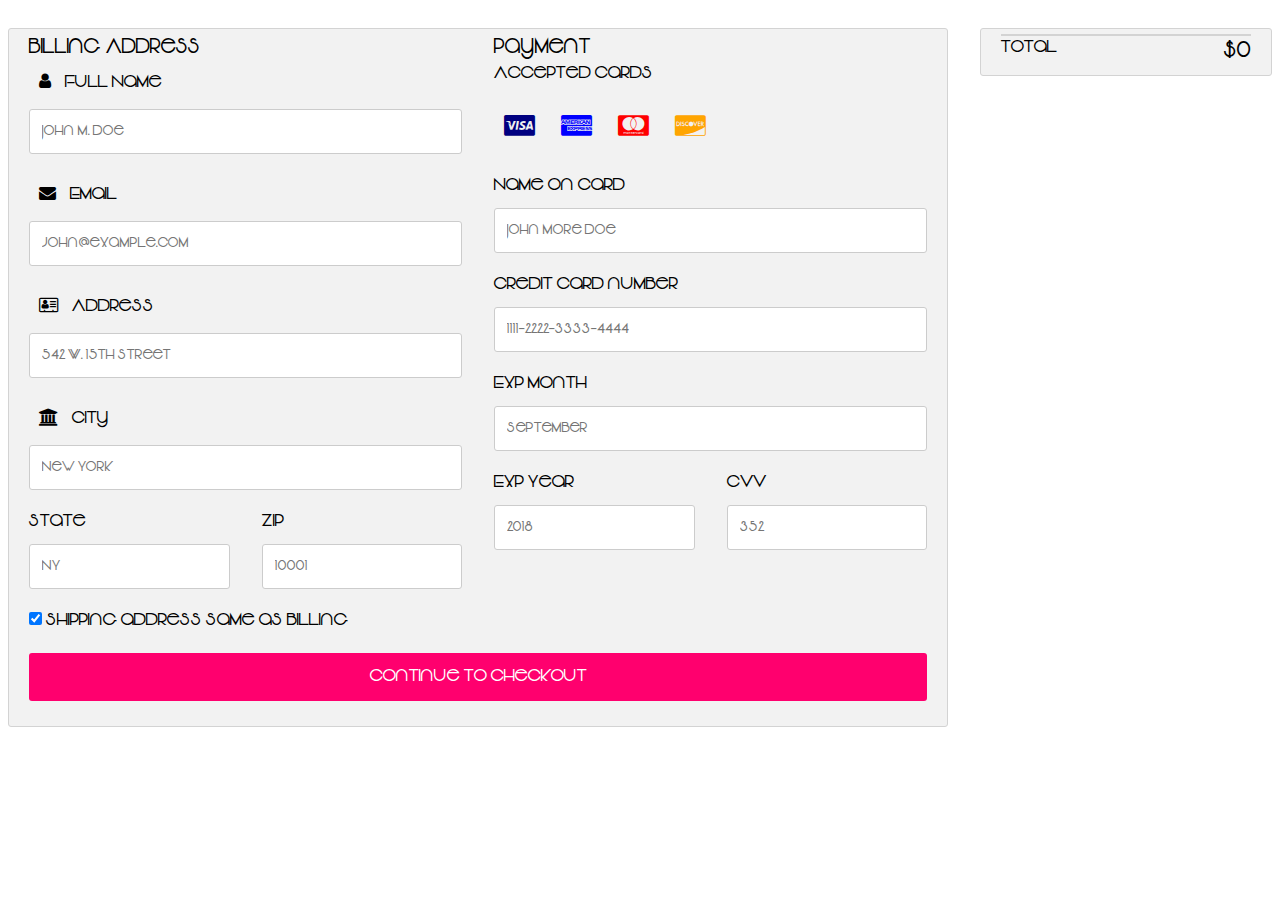
<file: checkout.html>
<!DOCTYPE html>
<html>
<head>
<meta name="viewport" content="width=device-width, initial-scale=1">
<link rel="stylesheet" href="https://cdnjs.cloudflare.com/ajax/libs/font-awesome/4.7.0/css/font-awesome.min.css">
<link rel="stylesheet" href="styles.css">
<style>
body {
  font-family: vonique;
  font-size: 17px;
  padding: 8px;
}

* {
  box-sizing: border-box;
}

.row {
  display: -ms-flexbox; /* IE10 */
  display: flex;
  -ms-flex-wrap: wrap; /* IE10 */
  flex-wrap: wrap;
  margin: 0 -16px;
}

.col-25 {
  -ms-flex: 25%; /* IE10 */
  flex: 25%;
}

.col-50 {
  -ms-flex: 50%; /* IE10 */
  flex: 50%;
}

.col-75 {
  -ms-flex: 75%; /* IE10 */
  flex: 75%;
}

.col-25,
.col-50,
.col-75 {
  padding: 0 16px;
}

.container {
  background-color: #f2f2f2;
  padding: 5px 20px 15px 20px;
  border: 1px solid lightgrey;
  border-radius: 3px;
}

input[type=text] {
  width: 100%;
  margin-bottom: 20px;
  padding: 12px;
  border: 1px solid #ccc;
  border-radius: 3px;
  font-family: vonique;
}

label {
  margin-bottom: 10px;
  display: block;
}

.icon-container {
  margin-bottom: 20px;
  padding: 7px 0;
  font-size: 24px;
}

.btn {
  background-color: #ff006e;
  color: white;
  padding: 12px;
  margin: 10px 0;
  border: none;
  width: 100%;
  border-radius: 3px;
  cursor: pointer;
  font-size: 17px;
  font-family: inherit;
}

.btn:hover {
  background-color: #f72585;
}

a {
  color: #2196F3;
}

hr {
  border: 1px solid lightgrey;
}

span.price {
  float: right;
  color: grey;
}

/* Responsive layout - when the screen is less than 800px wide, make the two columns stack on top of each other instead of next to each other (also change the direction - make the "cart" column go on top) */
@media (max-width: 800px) {
  .row {
    flex-direction: column-reverse;
  }
  .col-25 {
    margin-bottom: 20px;
  }
}
</style>
</head>
<body>


<div class="row">
  <div class="col-75">
    <div class="container">
      <form action="/action_page.php">
      
        <div class="row">
          <div class="col-50">
            <h3>Billing Address</h3>
            <label for="fname"><i class="fa fa-user"></i> Full Name</label>
            <input type="text" id="fname" name="firstname" placeholder="John M. Doe">
            <label for="email"><i class="fa fa-envelope"></i> Email</label>
            <input type="text" id="email" name="email" placeholder="john@example.com">
            <label for="adr"><i class="fa fa-address-card-o"></i> Address</label>
            <input type="text" id="adr" name="address" placeholder="542 W. 15th Street">
            <label for="city"><i class="fa fa-institution"></i> City</label>
            <input type="text" id="city" name="city" placeholder="New York">

            <div class="row">
              <div class="col-50">
                <label for="state">State</label>
                <input type="text" id="state" name="state" placeholder="NY">
              </div>
              <div class="col-50">
                <label for="zip">Zip</label>
                <input type="text" id="zip" name="zip" placeholder="10001">
              </div>
            </div>
          </div>

          <div class="col-50">
            <h3>Payment</h3>
            <label for="fname">Accepted Cards</label>
            <div class="icon-container">
              <i class="fa fa-cc-visa" style="color:navy;"></i>
              <i class="fa fa-cc-amex" style="color:blue;"></i>
              <i class="fa fa-cc-mastercard" style="color:red;"></i>
              <i class="fa fa-cc-discover" style="color:orange;"></i>
            </div>
            <label for="cname">Name on Card</label>
            <input type="text" id="cname" name="cardname" placeholder="John More Doe">
            <label for="ccnum">Credit card number</label>
            <input type="text" id="ccnum" name="cardnumber" placeholder="1111-2222-3333-4444">
            <label for="expmonth">Exp Month</label>
            <input type="text" id="expmonth" name="expmonth" placeholder="September">
            <div class="row">
              <div class="col-50">
                <label for="expyear">Exp Year</label>
                <input type="text" id="expyear" name="expyear" placeholder="2018">
              </div>
              <div class="col-50">
                <label for="cvv">CVV</label>
                <input type="text" id="cvv" name="cvv" placeholder="352">
              </div>
            </div>
          </div>
          
        </div>
        <label>
          <input type="checkbox" checked="checked" name="sameadr"> Shipping address same as billing
        </label>
        <input type="submit" value="Continue to checkout" class="btn">
      </form>
    </div>
  </div>
  <div class="col-25">
    <div class="container">

      <hr>
      <p>Total <span class="price" style="color:black"><b>$0</b></span></p>
    </div>
  </div>
</div>

</body>
</html>
</file>
<file: styles.css>
/*general body styles and fonts for the project*/
* {
	padding: 0;
	margin: 0;

	font-weight: bold;


}
body {
	margin: 0px;
	padding: 0px;
	font-family: modabold;
	font-size: 20px;
}

@font-face {
	src: url('bernardo-moda.modabold.ttf');
	font-family: modabold;
}
@font-face {
	src: url('benilla-calligraphy.regular.ttf');
	font-family: benila;
}
@font-face {
	src: url('la-gagliane.personal-use.otf');
	font-family: gagliane;
}
@font-face {
	src: url("Vonique 64 Bold.ttf");
	font-family: vonique;
}

#logo {
	font-family: benila;
	margin-right: auto;
	margin-left: auto;
	display: block;
	padding-bottom: 0px;
	margin: 0;
	font-size: 5px;
	font-weight: bolder;
	padding-left: 500px;
	height: 30px;
	width: 100%;
}
a {
	text-decoration: none!important;
}

ul {
	list-style: none;

}

ul li {
	display: inline;
	padding: 0 30px;
}

ul li:hover {
	color: #fb8500;
	text-decoration: underline;
}


#upper-ribbon-products {
	
	padding-top: 20px;
	padding-bottom: 0px;
	background: white;
	width: 100%;
	display: flex;
	justify-content: space-between;
	align-items: center;
}

#upper-ribbon-products ul li a {
	text-decoration: none;
	color: black;
}
.navbar-container {
	overflow: hidden;
	position: sticky;
	top: 0;
	z-index: 999;
	background: white;
	width: 100%;
}

/* The cart area */
.cartamount {
	position: relative;
	display: flex;
	gap: 10px;
	background: black;
	color: white;
	font-size: 25px;
	border-radius: 50%;
	margin-right: 15px;
	margin-bottom: 20px;
}

.cartamountbadge {
	position: absolute;
	top: -15px;
	right: -5px;
	padding: 1px 4px;
	font-size: 16px;
	background: red;
	border-radius: 5px;
}

#title-head {
	margin: 0;
	padding: 0;
}

#body-div {
	background: #ffdab9;/*#ffdab9*/
	height: 500px;
	display: flex;
	width: 100%;
}

#head-image {
	background-image: url("https://images.unsplash.com/photo-1498551172505-8ee7ad69f235?ixlib=rb-4.0.3&ixid=M3wxMjA3fDB8MHxwaG90by1yZWxhdGVkfDR8fHxlbnwwfHx8fHw%3D&auto=format&fit=crop&w=600&q=60");
	background-size: cover;
	height: 100%;
	width: 100%;
	background-position: center;
	background-repeat: no-repeat;
}

/*Features Section*/
.feature-section {
	display: flex;
	color: white;
	justify-content: center;
	align-items: center;
	background: #f72585;
	padding: 30px;
	margin: 70px 0;
	height: 400px;
	font-family: vonique;
	width: 100%;
}

.feature-section-info  {
	padding-left: 30px;

}

.feature-section-info h4 {
	font-family: modabold;
	font-size: 25px;
}

.feature-section-info
.body-div-image {
	height: 500px;
	width: 500px;	
}

.about-section {
	background: #d9d9d9;
	height: 500px;
	padding: 60px;
	text-align: center;

}
.about-section h1 {
	font-family: vonique;
}

.team-section {
	background: #f5cac3;
	display: flex;
	justify-content: start;
	align-items: center;
	margin-top: 60px;
	padding: 60px;
}

.team-section img {
	border-radius: 50%;
	margin-right: 30px;
}
.body-div-quote {
	font-family: benila;
	font-size: 10x;
	padding-left: 30px;
}
.team-section h1, h2 {
	font-family: vonique;
}
.contacts-icon, i {
	padding: 10px;
	justify-content: start;
}
#contacts-icon {
	cursor: pointer;
	color: black;

}

.bi-twitter {
	text-decoration: none;
}
#contacts-icon a i {
	text-decoration: none!important;
}

#body-div-quote-sect {
	display: flex;
	flex-direction: column;
	justify-content: center;
	align-items: center;

}

.shop-btn {
	padding: 8px 16px;
	border-radius: 20px;
	font-weight: bolder;
	border: none;
	font-family: inherit;
	font-size: 18px;
	background: #ee9b00;
	color: white;
}

#footer {
	background: black;
	font-family: inherit;
	color: white;
	display: flex;
	justify-content: space-evenly;
	padding: 15px 0;
	margin: 0;


}

/*Clothes Section*/

#clothe-header-image-section {
	width: 100%;
	margin: 0;
	padding: 0;
}

.clothe-img-main {
	width: 100%;
	height: 500px;

}

.clothe-img-main-quotes-h1 {
	position: absolute;
	top: 250px;
	left: 35%;
	color: white;
	font-size: 50px;
	width: 100%;
}

.clothe-img-main-quotes-h5 {
	position: absolute;
	top: 300px;
	left: 30%;
	color: white;
	margin-top: 20px;
	font-size: 20px;
	width: 100%;
}

img, h1, h5, h4 {
	margin: 0;
	padding: 0;
}



#her-clothes-section {
	text-align: center;
	
	margin: 0;
	padding: 10px;
}

.her-clothes-h1 {
	padding: 0;
	margin: 0;
}

#clothes-our-products-section {
	display: flex;
	justify-content: end;
	margin: 0;
	padding:0;
}

#her-clothes-quote-section {
	margin: 0;
	padding:0;

}

#her-clothes-quotes {
	text-align: center;
	margin: 0;
	padding: 150px 0 0 20px;
	background: #ffe5ec;
}

#here-they-are {
	text-align: center;
	margin: 0;
	
}

#here-they-are-h1{
	padding: 0;
	margin: 0;
}
/*Products*/

.card {
  box-shadow: 0 4px 8px 0 rgba(0, 0, 0, 0.2);
  max-width: 250px;
  margin: auto;
  text-align: center;
  font-family: modabold;
}

.price {
  color: grey;
  font-size: 22px;
}

.card button {
  border: none;
  outline: 0;
  padding: 12px;
  color: white;
  background-color: #000;
  text-align: center;
  cursor: pointer;
  width: 100%;
  font-size: 18px;
}

.card button:hover {
  opacity: 0.7;
}

.card img {
	height: 200px;
}

/*Product row design*/
.product-row {
	display: flex;
	flex-direction: row;
	justify-content: space-around;
	margin: 30px 0; 
	
}
/*End of Clothes Section*/
/*new clothes section*/

.container{
    margin: auto;
    margin-top: 20px;
    /* border: 3px solid black; */
}
.col-md-, .col-lg-4{
    margin-bottom: 20px;
}
.sty{
    font-size: 18px !important;
    color: black !important;
}
.num{
    width: 80px;
    height: 30px;
    border: 3px solid black;
    border-radius: 5px;
    font-size: 18px;
    padding: 5px;
}
.uk-border-circle{
    width: 100px !important;
    height: 100px !important;
}
.fa-cart-arrow-down{
    color: white;
    font-size: 50px;
    cursor: pointer;
    padding-left: 20px;
}
</file>
